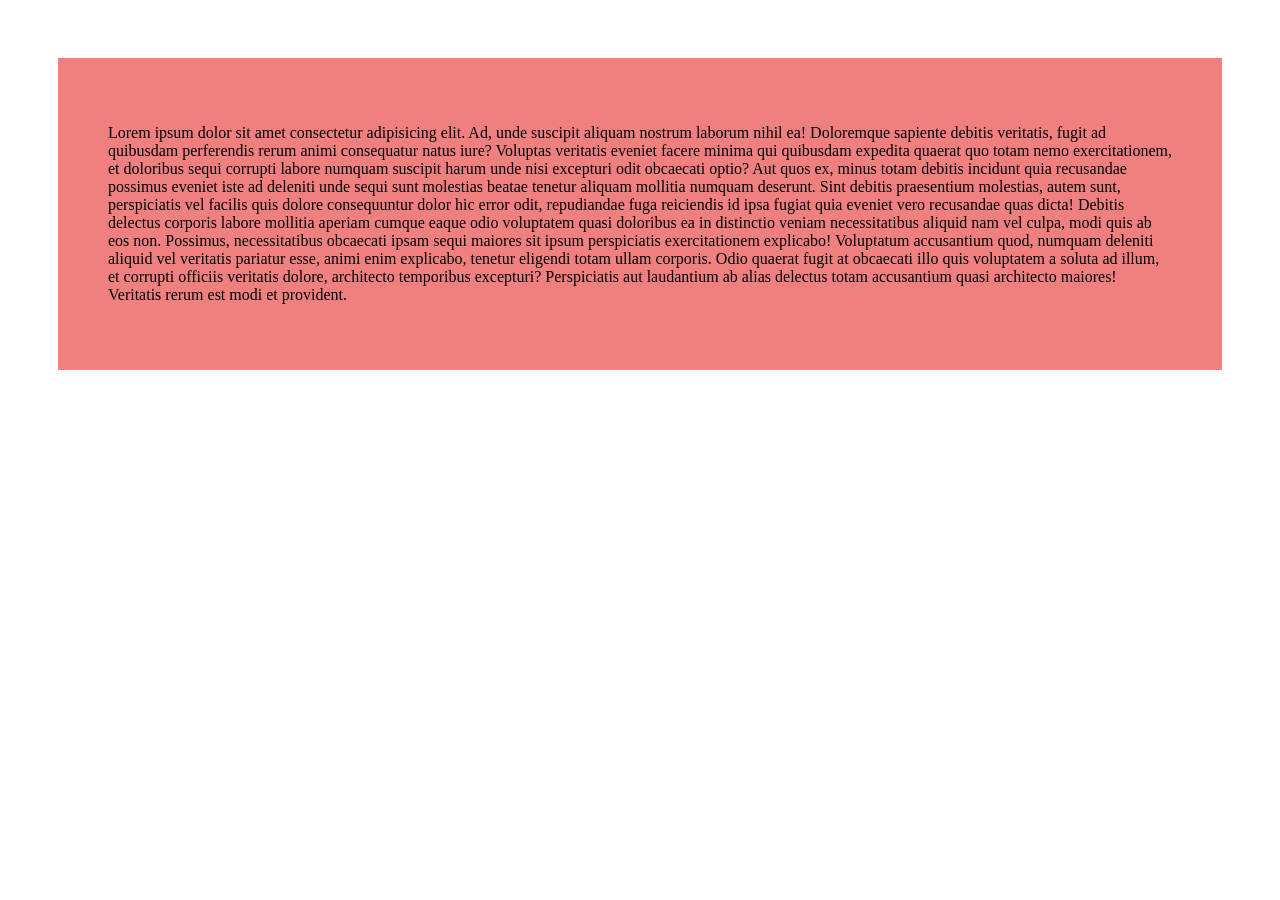
<file: responsive/desktop-first.html>
<!DOCTYPE html>
<html lang="en">

<head>
    <meta charset="UTF-8">
    <meta name="viewport" content="width=device-width, initial-scale=1.0">
    <title>Document</title>
    <style>
        body {
            padding: 50px;
        }

        .app {
            background: lightcoral;
            padding: 50px;
        }

        @media screen and (max-width:1200px) {
            body {
                padding: 40px;
            }

            .app {
                background: lightgreen;
                padding: 40px;
            }
        }

        @media screen and (max-width:998px) {
            body {
                padding: 20px;
            }

            .app {
                background: lightcoral;
                padding: 20px;
            }
        }

        @media screen and (max-width:576px) {
            body {
                padding: 10px;
            }

            .app {
                background: lightskyblue;
                padding: 10px;
            }
        }

        @media screen and (max-width: 480px) {
            body {
                padding: 5px;
            }

            .app {
                background: lightslategrey;
                padding: 5px;
            }
        }
    </style>
</head>

<body>
    <div class="app">
        <p>
            Lorem ipsum dolor sit amet consectetur adipisicing elit. Ad, unde suscipit aliquam nostrum laborum nihil ea!
            Doloremque sapiente debitis veritatis, fugit ad quibusdam perferendis rerum animi consequatur natus iure?
            Voluptas veritatis eveniet facere minima qui quibusdam expedita quaerat quo totam nemo exercitationem, et
            doloribus sequi corrupti labore numquam suscipit harum unde nisi excepturi odit obcaecati optio? Aut quos
            ex, minus totam debitis incidunt quia recusandae possimus eveniet iste ad deleniti unde sequi sunt molestias
            beatae tenetur aliquam mollitia numquam deserunt. Sint debitis praesentium molestias, autem sunt,
            perspiciatis vel facilis quis dolore consequuntur dolor hic error odit, repudiandae fuga reiciendis id ipsa
            fugiat quia eveniet vero recusandae quas dicta! Debitis delectus corporis labore mollitia aperiam cumque
            eaque odio voluptatem quasi doloribus ea in distinctio veniam necessitatibus aliquid nam vel culpa, modi
            quis ab eos non. Possimus, necessitatibus obcaecati ipsam sequi maiores sit ipsum perspiciatis
            exercitationem explicabo! Voluptatum accusantium quod, numquam deleniti aliquid vel veritatis pariatur esse,
            animi enim explicabo, tenetur eligendi totam ullam corporis. Odio quaerat fugit at obcaecati illo quis
            voluptatem a soluta ad illum, et corrupti officiis veritatis dolore, architecto temporibus excepturi?
            Perspiciatis aut laudantium ab alias delectus totam accusantium quasi architecto maiores! Veritatis rerum
            est modi et provident.
        </p>
    </div>
</body>

</html>
</file>
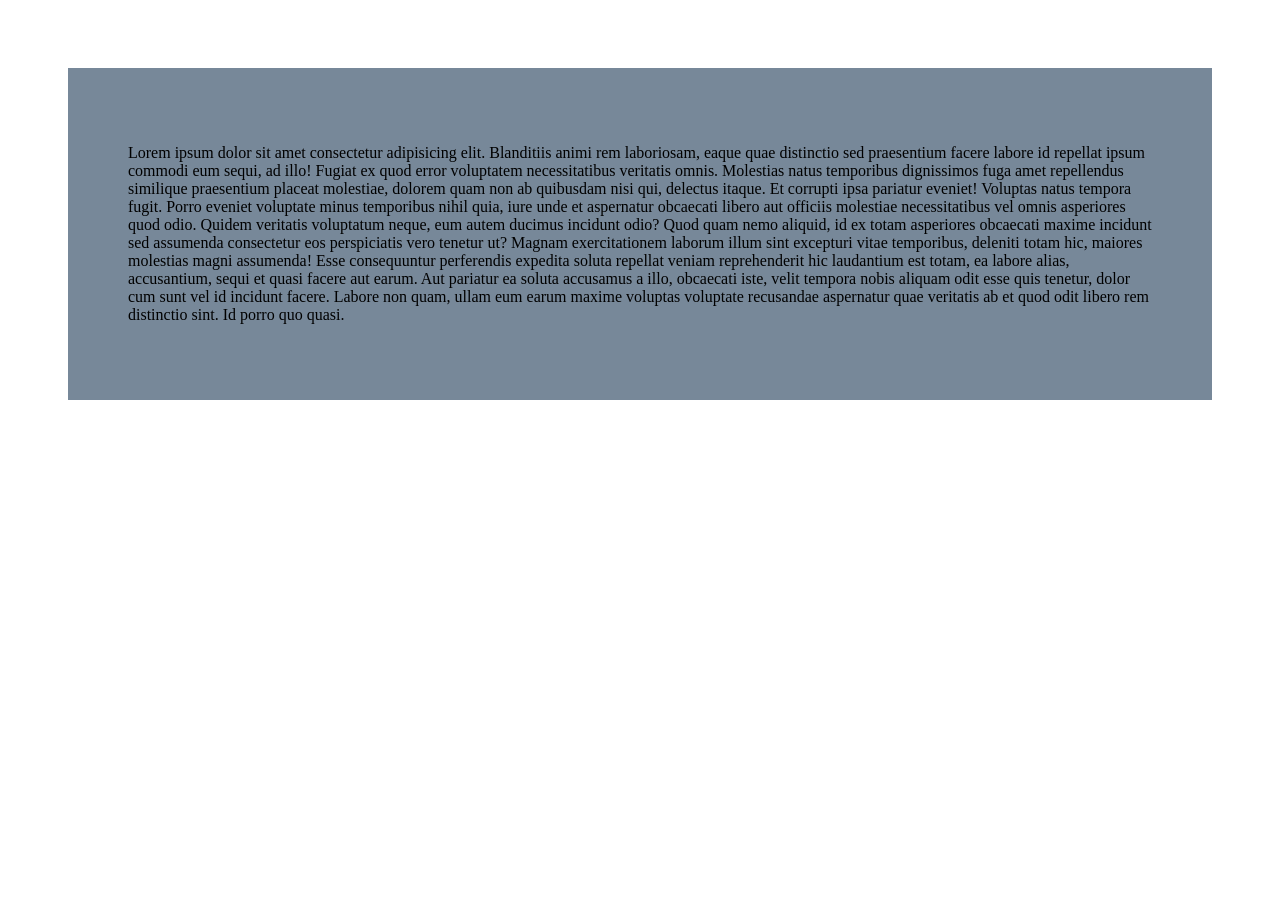
<file: responsive/mobile-first.html>
<!DOCTYPE html>
<html lang="en">

<head>
    <meta charset="UTF-8">
    <meta name="viewport" content="width=device-width, initial-scale=1.0">
    <title>Document</title>
    <style>
        body {
            padding: 20px;
        }

        .app {
            background: pink;
            padding: 20px;
        }

        @media screen and (min-width: 576px) {
            body {
                padding: 30px;
            }

            .app {
                background: lightblue;
                padding: 30px;
            }
        }

        @media screen and (min-width: 768px) {
            body {
                padding: 40px;
            }

            .app {
                background: lightgreen;
                padding: 40px;
            }
        }

        @media screen and (min-width: 992px) {
            body {
                padding: 50px;
            }

            .app {
                background: lightcoral;
                padding: 50px;
                display: none;
            }
        }

        @media screen and (min-width: 1200px) {
            body {
                padding: 60px;
            }

            .app {
                background: lightslategrey;
                padding: 60px;
                display: block;
            }
        }
    </style>
</head>

<body>
    <div class="app">
        <p>
            Lorem ipsum dolor sit amet consectetur adipisicing elit. Blanditiis animi rem laboriosam, eaque quae
            distinctio sed praesentium facere labore id repellat ipsum commodi eum sequi, ad illo! Fugiat ex quod error
            voluptatem necessitatibus veritatis omnis. Molestias natus temporibus dignissimos fuga amet repellendus
            similique praesentium placeat molestiae, dolorem quam non ab quibusdam nisi qui, delectus itaque. Et
            corrupti ipsa pariatur eveniet! Voluptas natus tempora fugit. Porro eveniet voluptate minus temporibus nihil
            quia, iure unde et aspernatur obcaecati libero aut officiis molestiae necessitatibus vel omnis asperiores
            quod odio. Quidem veritatis voluptatum neque, eum autem ducimus incidunt odio? Quod quam nemo aliquid, id ex
            totam asperiores obcaecati maxime incidunt sed assumenda consectetur eos perspiciatis vero tenetur ut?
            Magnam exercitationem laborum illum sint excepturi vitae temporibus, deleniti totam hic, maiores molestias
            magni assumenda! Esse consequuntur perferendis expedita soluta repellat veniam reprehenderit hic laudantium
            est totam, ea labore alias, accusantium, sequi et quasi facere aut earum. Aut pariatur ea soluta accusamus a
            illo, obcaecati iste, velit tempora nobis aliquam odit esse quis tenetur, dolor cum sunt vel id incidunt
            facere. Labore non quam, ullam eum earum maxime voluptas voluptate recusandae aspernatur quae veritatis ab
            et quod odit libero rem distinctio sint. Id porro quo quasi.
        </p>
    </div>
</body>

</html>
</file>
